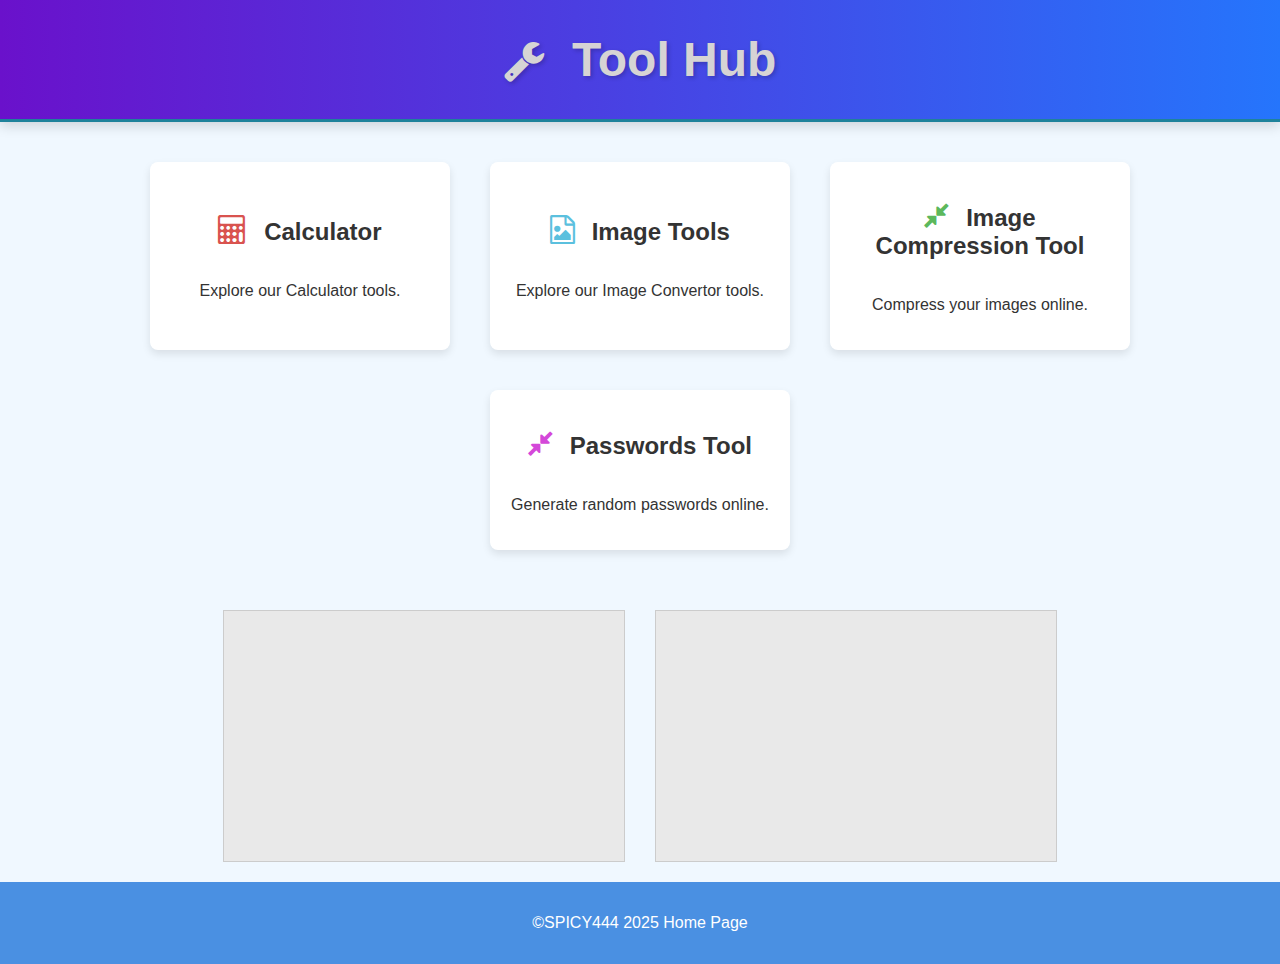
<file: index.html>
<!DOCTYPE html>
<html lang="en">
<head>
    <meta charset="UTF-8">
    <meta name="viewport" content="width=device-width, initial-scale=1.0">
    <meta name="keywords" content="image compressor, optimize images, reduce file size, jpg compressor, png optimizer, webp converter, spicy444">
    <title>Home Page</title>
    <link href="./style.css" rel="stylesheet">   
    <link rel="stylesheet" href="https://cdnjs.cloudflare.com/ajax/libs/font-awesome/4.7.0/css/font-awesome.min.css">
</head>
<body>
    <header class="main-header">
        <h1><i class="fa fa-wrench"></i> Tool Hub</h1>
    </header>

    <main>
        <a href="./Calculator/Calculator.html" class="card-link">
            <div class="card">
                <h2><i class="fa fa-calculator" aria-hidden="true"></i> Calculator</h2>
                <p>Explore our Calculator tools.</p>
            </div>
        </a>

        <a href="./Image Compression Tool/image-compressor.html" class="card-link">
            <div class="card">
                <h2><i class="fa fa-file-image-o"></i> Image Tools</h2>
                <p>Explore our Image Convertor tools.</p>
            </div>
        </a>

        <a href="./Image Compression Tool/image-compressor.html" class="card-link">
            <div class="card">
                <h2><i class="fa fa-compress"></i> Image Compression Tool</h2>
                <p>Compress your images online.</p>
            </div>
        </a>
   
        <a href="./Calculator/Password generator.html" class="card-link">
            <div class="card">
                <h2><i class="fa fa-compress"></i> Passwords Tool</h2>
                <p>Generate random passwords online.</p>
            </div>
        </a>
    </main>

    <div class="ad-container">
        <aside class="ad-placeholder">
            <!-- AdSense Ad Unit 1 -->
            <script async src="https://pagead2.googlesyndication.com/pagead/js/adsbygoogle.js?client=ca-pub-xxxxxxxxxxxxxxxx"
                 crossorigin="anonymous"></script>
            <ins class="adsbygoogle"
                 style="display:block"
                 data-ad-client="ca-pub-xxxxxxxxxxxxxxxx"
                 data-ad-slot="yyyyyyyyyy"
                 data-ad-format="auto"
                 data-full-width-responsive="true"></ins>
            <script>
                 (adsbygoogle = window.adsbygoogle || []).push({});
            </script>
        </aside>
        <aside class="ad-placeholder">
            <!-- AdSense Ad Unit 2 -->
            <script async src="https://pagead2.googlesyndication.com/pagead/js/adsbygoogle.js?client=ca-pub-xxxxxxxxxxxxxxxx"
                 crossorigin="anonymous"></script>
            <ins class="adsbygoogle"
                 style="display:block"
                 data-ad-client="ca-pub-xxxxxxxxxxxxxxxx"
                 data-ad-slot="zzzzzzzzzz"
                 data-ad-format="auto"
                 data-full-width-responsive="true"></ins>
            <script>
                 (adsbygoogle = window.adsbygoogle || []).push({});
            </script>
        </aside>
    </div>

    <footer>
        <p>&copy;SPICY444 2025 Home Page</p>
    </footer>
	<script src=""></script>
</body>
</html>
</file>
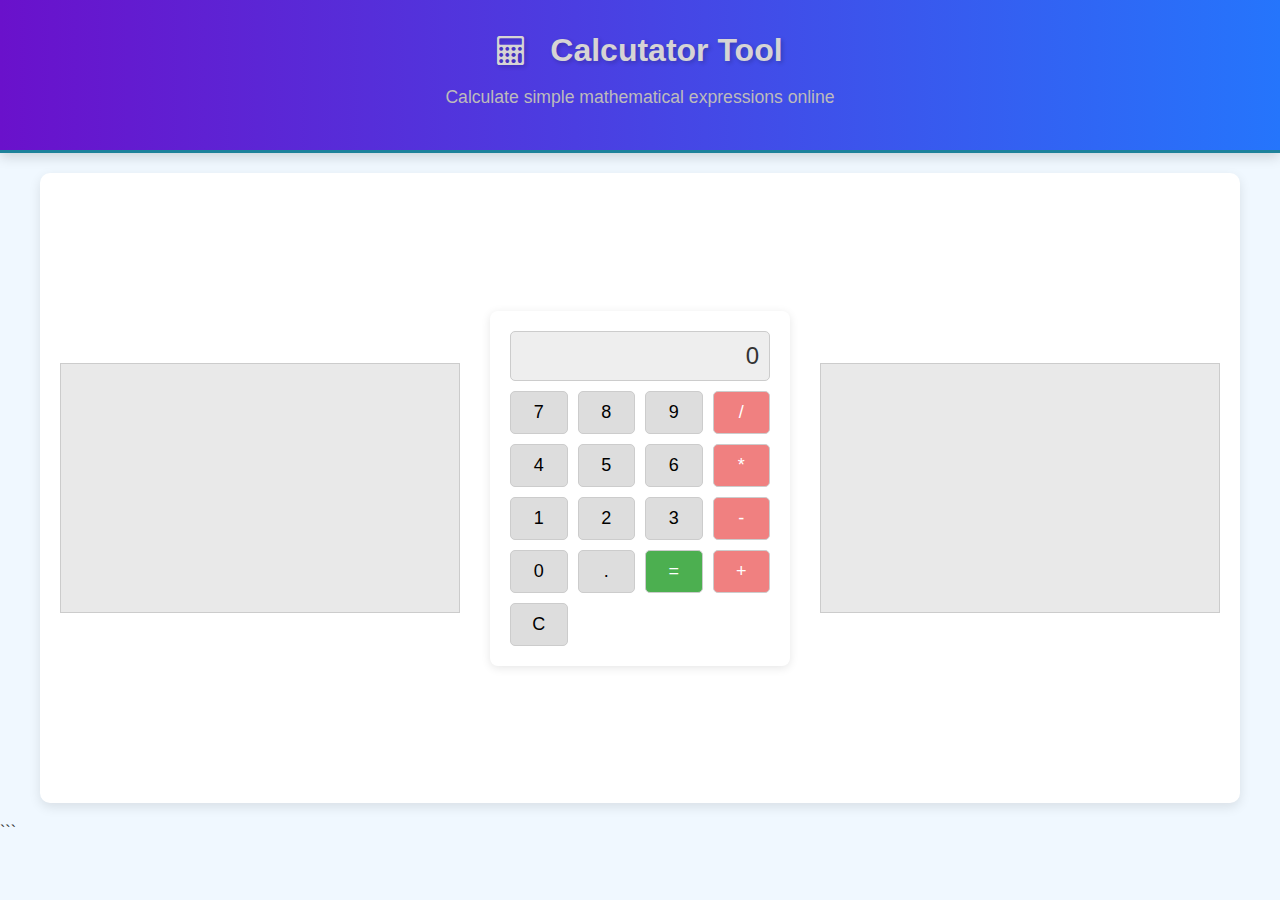
<file: Calculator/Calculator.html>
<!DOCTYPE html>
<html lang="en">
<head>
    <meta charset="UTF-8">
    <meta name="viewport" content="width=device-width, initial-scale=1.0">
    <meta name="description" content="Free online tool to calculate simple mathematical expressions.">
    <meta name="keywords" content="mathematical expressions, calculator, spicy444, online calculator, arithmetic operations, basic math, simple calculator">
    <title>Online Calculator | calculate simple mathematical expressions</title>
    <link rel="stylesheet" href="https://cdnjs.cloudflare.com/ajax/libs/font-awesome/4.7.0/css/font-awesome.min.css">
</head>
<body>
    <style>
    :root {
    --primary-color: #4a6fa5;
    --secondary-color: #166088;
    --accent-color: #4fc3f7;
    --light-color: #f8f9fa;
    --dark-color: #343a40;
    --success-color: #28a745;
    --warning-color: #ffc107;
    --danger-color: #dc3545;
    }
            
    * {
        box-sizing: border-box;
        margin: 0;
        padding: 0;
    }
            
    body {
        font-family: Arial, sans-serif;
        margin: 0;
        padding: 0;
        background-color: #f0f8ff;
        color: #333;
    }

        .main-header {
        background-image: linear-gradient(to right, #6a11cb 0%, #2575fc 100%);
        transition: all 0.5s ease;
        color: #d6d4d4;
        padding: 2em 0;
        text-align: center;
        box-shadow: 0 4px 12px rgba(0, 0, 0, 0.15);
        border-bottom: 3px solid #1e829b;
    }

    .main-header h1 {
        margin: 0;
        font-size: 2em;
        text-shadow: 2px 2px 4px rgba(0, 0, 0, 0.2);
    }

    .main-header h1 i {
        margin-right: 15px;
        font-size: 0.9em;
    }
        
        .subtitle {
            color: #bdbbbb;
            font-size: 1.1rem;
            margin-bottom: 10px;
        }

        .container {
        display: flex;
        flex-direction: row;
        align-items: center;
        /* justify-content: center; */
        height: 70vh;
        gap: 30px;
        max-width: 1200px;
        margin: 20px auto;
        padding: 20px;
        background-color: white;
        border-radius: 10px;
        box-shadow: 0 4px 12px rgba(0, 0, 0, 0.1);
    }
        .calculator {
            background-color: #fff;
            border-radius: 8px;
            box-shadow: 0 2px 10px rgba(0, 0, 0, 0.1);
            padding: 20px;
            width: 300px;
        }

        .display {
            background-color: #eee;
            border: 1px solid #ccc;
            border-radius: 5px;
            padding: 10px;
            margin-bottom: 10px;
            text-align: right;
            font-size: 24px;
        }

        .buttons {
            display: grid;
            grid-template-columns: repeat(4, 1fr);
            grid-gap: 10px;
        }

        button {
            background-color: #ddd;
            border: 1px solid #ccc;
            border-radius: 5px;
            padding: 10px;
            font-size: 18px;
            cursor: pointer;
        }

        button:hover {
            background-color: #ccc;
        }

        button.operator {
            background-color: #f08080;
            color: white;
        }

        button.equal {
            background-color: #4CAF50;
            color: white;
        }

.ad-placeholder {
    width: 400px;
    height: 250px;
    background-color: #e9e9e9;
    border: 1px solid #ccc;
    /* display: flex; */
    /* align-items: center; */
    text-align: center;
    color: #666;
    font-size: 1.2em;
}


        @media (max-width: 350px) {
            .calculator {
                width: 250px;
            }
        }
    </style>

    <header class="main-header">
        <h1><a href="../index.html" style="text-decoration: none; color: inherit;"><i class="fa fa-calculator" aria-hidden="true"></i> Calcutator Tool</a></h1><br>
        <p class="subtitle">Calculate simple mathematical expressions online</p>
    </header>
    <div class="container">
        <aside class="ad-placeholder">
            <!-- AdSense Ad Unit 1 -->
            <script async src="https://pagead2.googlesyndication.com/pagead/js/adsbygoogle.js?client=ca-pub-xxxxxxxxxxxxxxxx"
                 crossorigin="anonymous"></script>
            <ins class="adsbygoogle"
                 style="display:block"
                 data-ad-client="ca-pub-xxxxxxxxxxxxxxxx"
                 data-ad-slot="yyyyyyyyyy"
                 data-ad-format="auto"
                 data-full-width-responsive="true"></ins>
            <script>
                 (adsbygoogle = window.adsbygoogle || []).push({});
            </script>
        </aside>
        <div class="calculator">
            <div class="display" id="display">0</div>
            <div class="buttons">
                <button>7</button>
                <button>8</button>
                <button>9</button>
                <button class="operator">/</button>
                <button>4</button>
                <button>5</button>
                <button>6</button>
                <button class="operator">*</button>
                <button>1</button>
                <button>2</button>
                <button>3</button>
                <button class="operator">-</button>
                <button>0</button>
                <button>.</button>
                <button class="equal">=</button>
                <button class="operator">+</button>
                <button class="clear">C</button>
            </div>
        </div>
        <aside class="ad-placeholder">
            <!-- AdSense Ad Unit 2 -->
            <script async src="https://pagead2.googlesyndication.com/pagead/js/adsbygoogle.js?client=ca-pub-xxxxxxxxxxxxxxxx"
                 crossorigin="anonymous"></script>
            <ins class="adsbygoogle"
                 style="display:block"
                 data-ad-client="ca-pub-xxxxxxxxxxxxxxxx"
                 data-ad-slot="zzzzzzzzzz"
                 data-ad-format="auto"
                 data-full-width-responsive="true"></ins>
            <script>
                 (adsbygoogle = window.adsbygoogle || []).push({});
            </script>
        </aside>

    </div>

    <script>
        const display = document.getElementById('display');
        let currentInput = '0';
        let previousInput = '';
        let operator = '';

        function updateDisplay() {
            display.textContent = currentInput;
        }

        const buttons = document.querySelectorAll('button');
        buttons.forEach(button => {
            button.addEventListener('click', () => {
                const value = button.textContent;
                if (isNaN(value)) {
                    handleOperator(value);
                } else {
                    handleNumber(value);
                }
                updateDisplay();
            });
        });

        function handleNumber(number) {
            if (currentInput === '0') {
                currentInput = number;
            } else {
                currentInput += number;
            }
        }


        function handleOperator(op) {
            if (op === '=') {
                calculate();
            } else if (op === 'C') {
                clear();
            } else {
                if (previousInput !== '') {
                    calculate();
                }
                previousInput = currentInput;
                operator = op;
                currentInput = '0';
            }
        }


        function calculate() {
            const num1 = parseFloat(previousInput);
            const num2 = parseFloat(currentInput);
            let result;

            switch (operator) {
                case '+': result = num1 + num2; break;
                case '-': result = num1 - num2; break;
                case '*': result = num1 * num2; break;
                case '/': result = num1 / num2; break;
                default: return;
            }

            currentInput = result.toString();
            previousInput = '';
            operator = '';
        }


        function clear() {
            currentInput = '0';
            previousInput = '';
            operator = '';
        }
    </script>
</body>
</html>
```
</file>
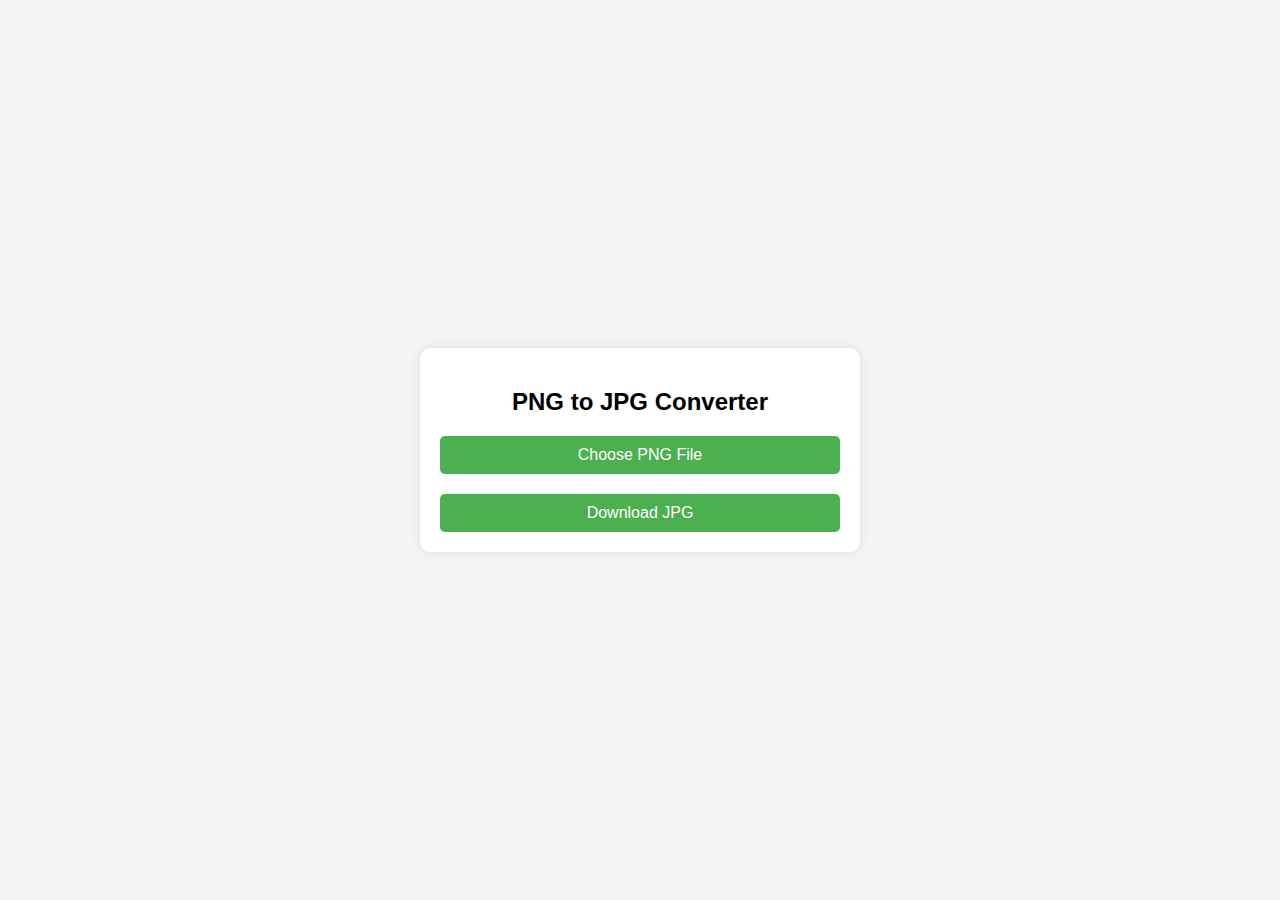
<file: Calculator/png to JPG Converter.html>
<!DOCTYPE html>
<html lang="en">
<head>
<meta charset="UTF-8">
<meta name="viewport" content="width=device-width, initial-scale=1.0">
<title>PNG to JPG Converter</title>
<script src="https://code.jquery.com/jquery-3.6.4.min.js"></script>
		<link rel="stylesheet" href="https://cdnjs.cloudflare.com/ajax/libs/font-awesome/5.15.1/css/all.min.css">
<style>
  body {
    font-family: Arial, sans-serif;
    background-color: #f4f4f4;
    margin: 0;
    padding: 0;
    display: flex;
    justify-content: center;
    align-items: center;
    height: 100vh;
  }
  #converter {
    background-color: #fff;
    padding: 20px;
    border-radius: 10px;
    box-shadow: 0 0 10px rgba(0, 0, 0, 0.1);
    text-align: center;
    max-width: 400px;
    width: 100%;
  }
  #uploadInput {
    display: none;
  }
  #uploadLabel, #downloadLink {
    display: block;
    margin-top: 20px;
    padding: 10px 20px;
    background-color: #4caf50;
    color: #fff;
    border: none;
    border-radius: 5px;
    cursor: pointer;
    text-decoration: none;
    transition: background-color 0.3s;
  }
  #uploadLabel:hover, #downloadLink:hover {
    background-color: #45a049;
  }
</style>
</head>
<body>
<div id="converter">
  <h2>PNG to JPG Converter</h2>
  <input type="file" id="uploadInput" accept="image/png">
  <label for="uploadInput" id="uploadLabel">Choose PNG File</label>
  <a id="downloadLink" download="converted.jpg">Download JPG</a>
</div>
<script src="https://code.jquery.com/jquery-3.6.0.min.js"></script>
<script>
  document.getElementById('uploadInput').addEventListener('change', function() {
    const file = this.files[0];
    if (file && file.type === 'image/png') {
      const reader = new FileReader();
      reader.onload = function(event) {
        const img = new Image();
        img.src = event.target.result;
        img.onload = function() {
          const canvas = document.createElement('canvas');
          canvas.width = img.width;
          canvas.height = img.height;
          const ctx = canvas.getContext('2d');
          ctx.drawImage(img, 0, 0);
          canvas.toBlob(function(blob) {
            const url = URL.createObjectURL(blob);
            document.getElementById('downloadLink').href = url;
          }, 'image/jpeg', 0.95);
        };
      };
      reader.readAsDataURL(file);
    } else {
      alert('Please choose a PNG file.');
    }
  });
</script>
</body>
</html>
</file>
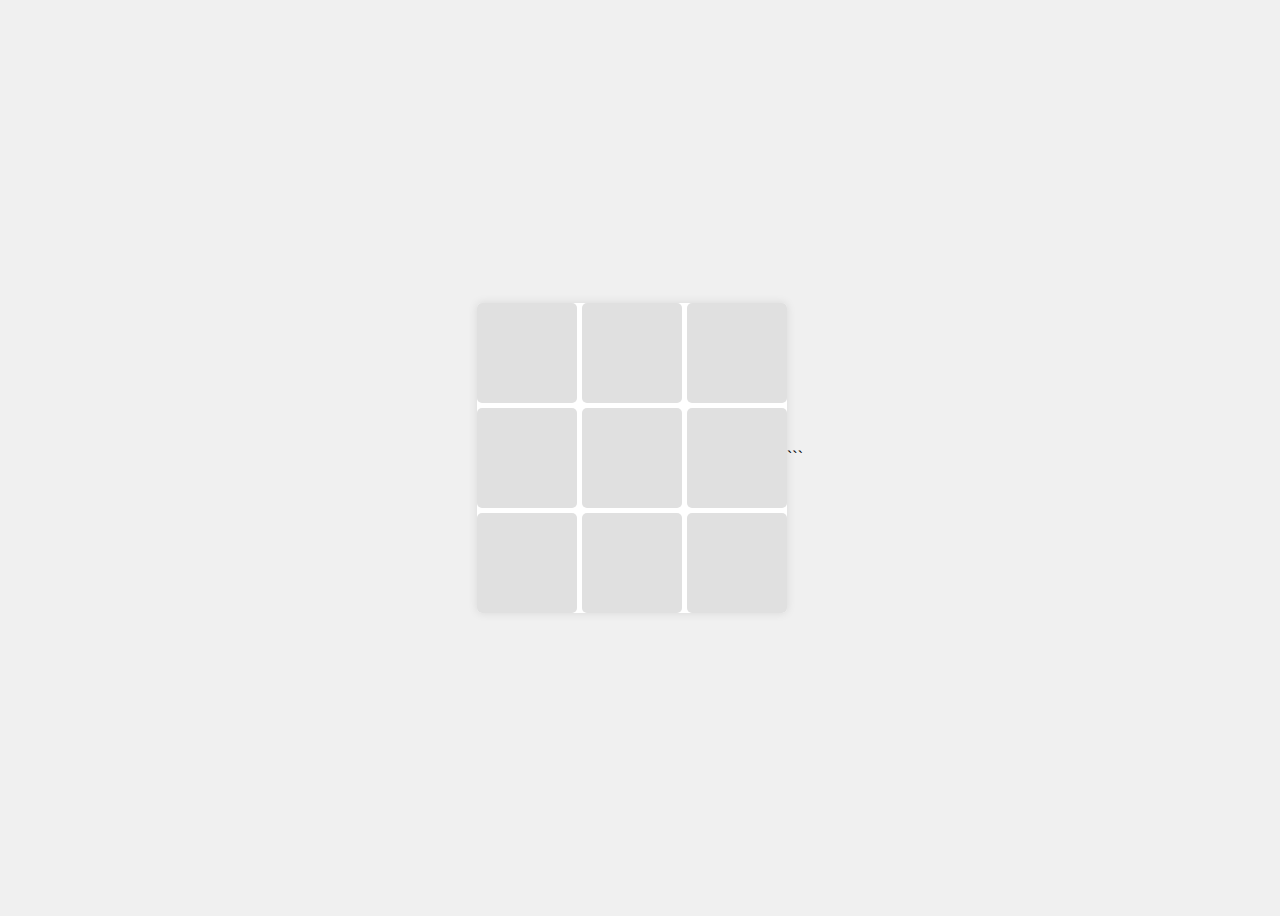
<file: Calculator/Tic Tac Toe.html>
<!DOCTYPE html>
<html>
<head>
<title>Tic Tac Toe</title>
<style>
body {
  font-family: sans-serif;
  display: flex;
  justify-content: center;
  align-items: center;
  min-height: 100vh;
  background-color: #f0f0f0;
}

.board {
  display: grid;
  grid-template-columns: repeat(3, 100px);
  grid-template-rows: repeat(3, 100px);
  grid-gap: 5px;
  background-color: #fff;
  border-radius: 5px;
  box-shadow: 0px 0px 10px rgba(0, 0, 0, 0.1);
}

.cell {
  width: 100px;
  height: 100px;
  background-color: #e0e0e0;
  border-radius: 5px;
  display: flex;
  justify-content: center;
  align-items: center;
  font-size: 60px;
  cursor: pointer;
}

.cell:hover {
  background-color: #d0d0d0;
}

.cell.x {
  color: blue;
}

.cell.o {
  color: red;
}

.message {
  margin-top: 20px;
  font-size: 20px;
  text-align: center;
}
</style>
</head>
<body>
<div class="board">
  <div class="cell" data-index="0"></div>
  <div class="cell" data-index="1"></div>
  <div class="cell" data-index="2"></div>
  <div class="cell" data-index="3"></div>
  <div class="cell" data-index="4"></div>
  <div class="cell" data-index="5"></div>
  <div class="cell" data-index="6"></div>
  <div class="cell" data-index="7"></div>
  <div class="cell" data-index="8"></div>
</div>
<div class="message"></div>

<script>
const board = Array(9).fill(null);
let currentPlayer = 'x';
const cells = document.querySelectorAll('.cell');
const message = document.querySelector('.message');

const winningCombinations = [
  [0, 1, 2], [3, 4, 5], [6, 7, 8], // Rows
  [0, 3, 6], [1, 4, 7], [2, 5, 8], // Columns
  [0, 4, 8], [2, 4, 6]             // Diagonals
];

function checkWin() {
  for (const combination of winningCombinations) {
    const [a, b, c] = combination;
    if (board[a] && board[a] === board[b] && board[a] === board[c]) {
      return board[a];
    }
  }
  return null;
}

function checkDraw() {
  return board.every(cell => cell !== null);
}

function handleClick(index) {
  if (board[index] === null) {
    board[index] = currentPlayer;
    cells[index].textContent = currentPlayer;
    cells[index].classList.add(currentPlayer);

    const winner = checkWin();
    if (winner) {
      message.textContent = `Player ${winner.toUpperCase()} wins!`;
      return;
    }

    if (checkDraw()) {
      message.textContent = "It's a draw!";
      return;
    }

    currentPlayer = currentPlayer === 'x' ? 'o' : 'x';
  }
}

cells.forEach(cell => {
  cell.addEventListener('click', () => handleClick(parseInt(cell.dataset.index)));
});

</script>

</body>
</html>
```
</file>
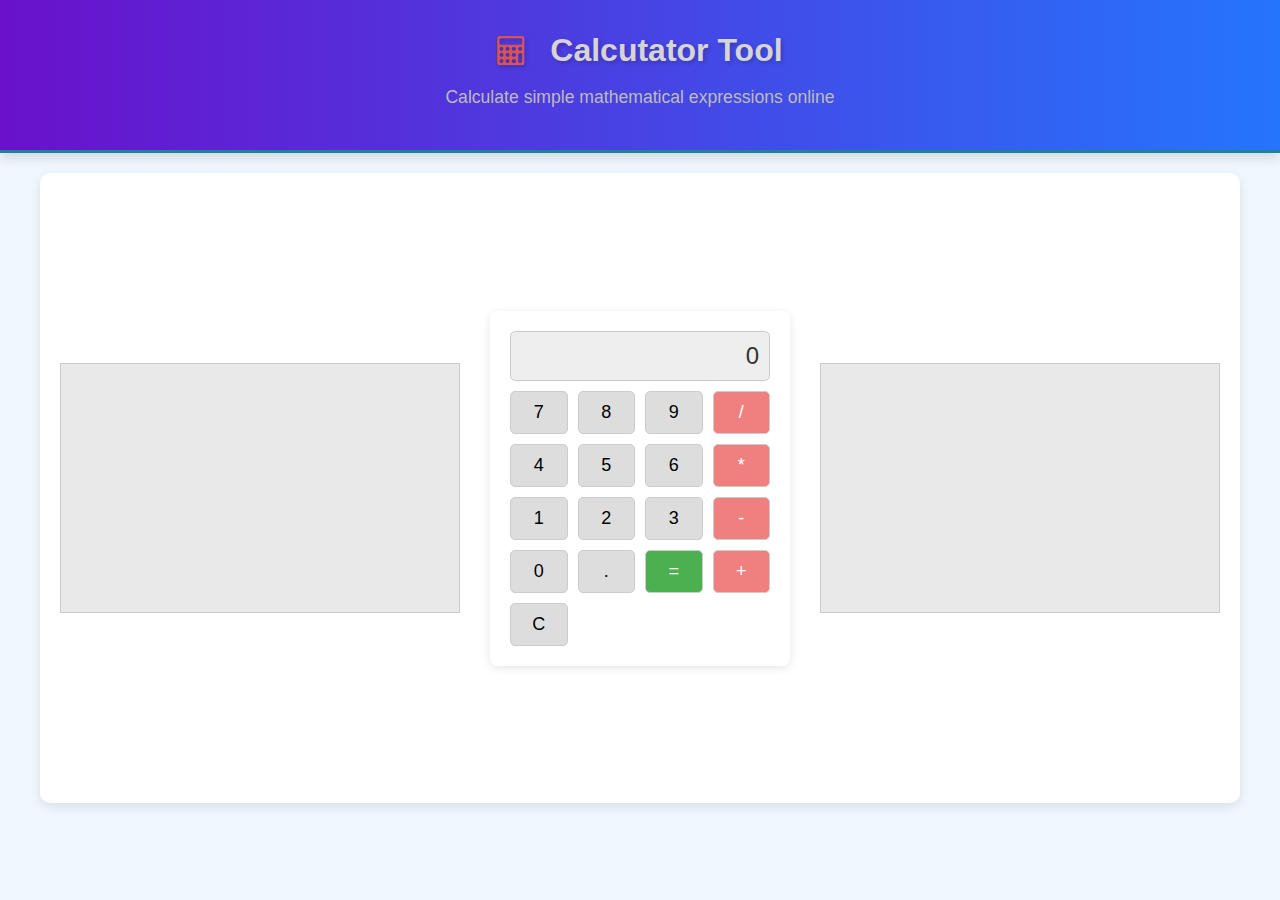
<file: Tools/Calculator.html>
<!DOCTYPE html>
<html lang="en">
<head>
    <meta charset="UTF-8">
    <meta name="viewport" content="width=device-width, initial-scale=1.0">
    <meta name="description" content="Free online tool to calculate simple mathematical expressions.">
    <meta name="keywords" content="mathematical expressions, calculator, spicy444, online calculator, arithmetic operations, basic math, simple calculator">
    <title>Online Calculator | calculate simple mathematical expressions</title>
    <meta name="author" content="SPICY444">
    <link rel="icon" href="./favicon.ico" type="image/x-icon">
    <link rel="stylesheet" href="https://cdnjs.cloudflare.com/ajax/libs/font-awesome/4.7.0/css/font-awesome.min.css">
</head>
<body>
    <style>
    :root {
    --primary-color: #4a6fa5;
    --secondary-color: #166088;
    --accent-color: #4fc3f7;
    --light-color: #f8f9fa;
    --dark-color: #343a40;
    --success-color: #28a745;
    --warning-color: #ffc107;
    --danger-color: #dc3545;
    }
            
    * {
        box-sizing: border-box;
        margin: 0;
        padding: 0;
    }
            
    body {
        font-family: Arial, sans-serif;
        margin: 0;
        padding: 0;
        background-color: #f0f8ff;
        color: #333;
    }

    .main-header {
        background-image: linear-gradient(to right, #6a11cb 0%, #2575fc 100%);
        transition: all 0.5s ease;
        color: #d6d4d4;
        padding: 2em 0;
        text-align: center;
        box-shadow: 0 4px 12px rgba(0, 0, 0, 0.15);
        border-bottom: 3px solid #1e829b;
    }

    .main-header h1 {
        margin: 0;
        font-size: 2em;
        text-shadow: 2px 2px 4px rgba(0, 0, 0, 0.2);
    }

    .main-header h1 i {
        margin-right: 15px;
        font-size: 0.9em;
        color: #d9534f;
    }
        
        .subtitle {
            color: #bdbbbb;
            font-size: 1.1rem;
            margin-bottom: 10px;
        }

    .container {
        display: flex;
        flex-direction: row;
        align-items: center;
        /* justify-content: center; */
        height: 70vh;
        gap: 30px;
        max-width: 1200px;
        margin: 20px auto;
        padding: 20px;
        background-color: white;
        border-radius: 10px;
        box-shadow: 0 4px 12px rgba(0, 0, 0, 0.1);
    }
        .calculator {
            background-color: #fff;
            border-radius: 8px;
            box-shadow: 0 2px 10px rgba(0, 0, 0, 0.1);
            padding: 20px;
            width: 300px;
        }

        .display {
            background-color: #eee;
            border: 1px solid #ccc;
            border-radius: 5px;
            padding: 10px;
            margin-bottom: 10px;
            text-align: right;
            font-size: 24px;
        }

        .buttons {
            display: grid;
            grid-template-columns: repeat(4, 1fr);
            grid-gap: 10px;
        }

        button {
            background-color: #ddd;
            border: 1px solid #ccc;
            border-radius: 5px;
            padding: 10px;
            font-size: 18px;
            cursor: pointer;
        }

        button:hover {
            background-color: #ccc;
        }

        button.operator {
            background-color: #f08080;
            color: white;
        }

        button.equal {
            background-color: #4CAF50;
            color: white;
        }

.ad-placeholder {
    width: 400px;
    height: 250px;
    background-color: #e9e9e9;
    border: 1px solid #ccc;
    /* display: flex; */
    /* align-items: center; */
    text-align: center;
    color: #666;
    font-size: 1.2em;
}


    @media (max-width: 350px) {
        .calculator {
            width: 250px;
        }
    }
    </style>

    <header class="main-header">
        <h1><a href="../index.html" style="text-decoration: none; color: inherit;"><i class="fa fa-calculator" aria-hidden="true"></i> Calcutator Tool</a></h1><br>
        <p class="subtitle">Calculate simple mathematical expressions online</p>
    </header>
    <div class="container">
        <aside class="ad-placeholder">
            <!-- AdSense Ad Unit 1 -->
            <script async src="https://pagead2.googlesyndication.com/pagead/js/adsbygoogle.js?client=ca-pub-xxxxxxxxxxxxxxxx"
                 crossorigin="anonymous"></script>
            <ins class="adsbygoogle"
                 style="display:block"
                 data-ad-client="ca-pub-xxxxxxxxxxxxxxxx"
                 data-ad-slot="yyyyyyyyyy"
                 data-ad-format="auto"
                 data-full-width-responsive="true"></ins>
            <script>
                 (adsbygoogle = window.adsbygoogle || []).push({});
            </script>
        </aside>
        <div class="calculator">
            <div class="display" id="display">0</div>
            <div class="buttons">
                <button>7</button>
                <button>8</button>
                <button>9</button>
                <button class="operator">/</button>
                <button>4</button>
                <button>5</button>
                <button>6</button>
                <button class="operator">*</button>
                <button>1</button>
                <button>2</button>
                <button>3</button>
                <button class="operator">-</button>
                <button>0</button>
                <button>.</button>
                <button class="equal">=</button>
                <button class="operator">+</button>
                <button class="clear">C</button>
            </div>
        </div>
        <aside class="ad-placeholder">
            <!-- AdSense Ad Unit 2 -->
            <script async src="https://pagead2.googlesyndication.com/pagead/js/adsbygoogle.js?client=ca-pub-xxxxxxxxxxxxxxxx"
                 crossorigin="anonymous"></script>
            <ins class="adsbygoogle"
                 style="display:block"
                 data-ad-client="ca-pub-xxxxxxxxxxxxxxxx"
                 data-ad-slot="zzzzzzzzzz"
                 data-ad-format="auto"
                 data-full-width-responsive="true"></ins>
            <script>
                 (adsbygoogle = window.adsbygoogle || []).push({});
            </script>
        </aside>

    </div>

    <script>
        const display = document.getElementById('display');
        let currentInput = '0';
        let previousInput = '';
        let operator = '';

        function updateDisplay() {
            display.textContent = currentInput;
        }

        const buttons = document.querySelectorAll('button');
        buttons.forEach(button => {
            button.addEventListener('click', () => {
                const value = button.textContent;
                if (isNaN(value)) {
                    handleOperator(value);
                } else {
                    handleNumber(value);
                }
                updateDisplay();
            });
        });

        function handleNumber(number) {
            if (currentInput === '0') {
                currentInput = number;
            } else {
                currentInput += number;
            }
        }


        function handleOperator(op) {
            if (op === '=') {
                calculate();
            } else if (op === 'C') {
                clear();
            } else {
                if (previousInput !== '') {
                    calculate();
                }
                previousInput = currentInput;
                operator = op;
                currentInput = '0';
            }
        }


        function calculate() {
            const num1 = parseFloat(previousInput);
            const num2 = parseFloat(currentInput);
            let result;

            switch (operator) {
                case '+': result = num1 + num2; break;
                case '-': result = num1 - num2; break;
                case '*': result = num1 * num2; break;
                case '/': result = num1 / num2; break;
                default: return;
            }

            currentInput = result.toString();
            previousInput = '';
            operator = '';
        }


        function clear() {
            currentInput = '0';
            previousInput = '';
            operator = '';
        }
    </script>
</body>
</html>
</file>
<file: style.css>
body {
    font-family: Arial, sans-serif;
    margin: 0;
    padding: 0;
    background-color: #f0f8ff;
    color: #333;
}

.main-header {
   background-image: linear-gradient(to right, #6a11cb 0%, #2575fc 100%);
    transition: all 0.5s ease;
    color: #d6d4d4;
    padding: 2em 0;
    text-align: center;
    box-shadow: 0 4px 12px rgba(0, 0, 0, 0.15);
    border-bottom: 3px solid #1e829b;
}

.main-header h1 {
    margin: 0;
    font-size: 3em;
    text-shadow: 2px 2px 4px rgba(0, 0, 0, 0.2);
}

.main-header h1 i {
    margin-right: 15px;
    font-size: 0.9em;
}

main {
    display: flex;
    flex-wrap: wrap;
    justify-content: center;
    padding: 20px;
}

.card {
    width: 300px;
    padding: 20px;
    background-color: #fff;
    border-radius: 8px;
    box-shadow: 0 4px 8px rgba(0, 0, 0, 0.1);
    text-align: center;
    transition: transform 0.3s, box-shadow 0.3s;
    height: 100%;
    box-sizing: border-box;
    display: flex;
    flex-direction: column;
    justify-content: center;
}

.card-link {
    text-decoration: none;
    color: inherit;
    margin: 20px;
    display: flex;
}

.card-link:hover .card {
    transform: translateY(-5px);
    box-shadow: 0 8px 16px rgba(0, 0, 0, 0.2);
}

.card-link h2 i {
    margin-right: 10px;
    font-size: 1.2em;
}

.card-link:nth-child(1) h2 i {
    color: #d9534f;
}

.card-link:nth-child(2) h2 i {
    color: #5bc0de;
}

.card-link:nth-child(3) h2 i {
    color: #5cb85c;
}
.card-link:nth-child(4) h2 i {
    color: #d448d9;
}
.card-link:nth-child(5) h2 i {
    color: #f0c710;
}
.card-link:nth-child(6) h2 i {
    color: #230bbc;
}


.ad-container {
    display: flex;
    justify-content: center;
    flex-wrap: wrap;
    gap: 30px;
    margin: 20px 0;
}

.ad-placeholder {
    width: 400px;
    height: 250px;
    background-color: #e9e9e9;
    border: 1px solid #ccc;
    display: flex;
    justify-content: center;
    align-items: center;
    text-align: center;
    color: #666;
    font-size: 1.2em;
}

footer {
    text-align: center;
    padding: 1em 0;
    background-color: #4a90e2;
    color: #fff;
}
</file>
